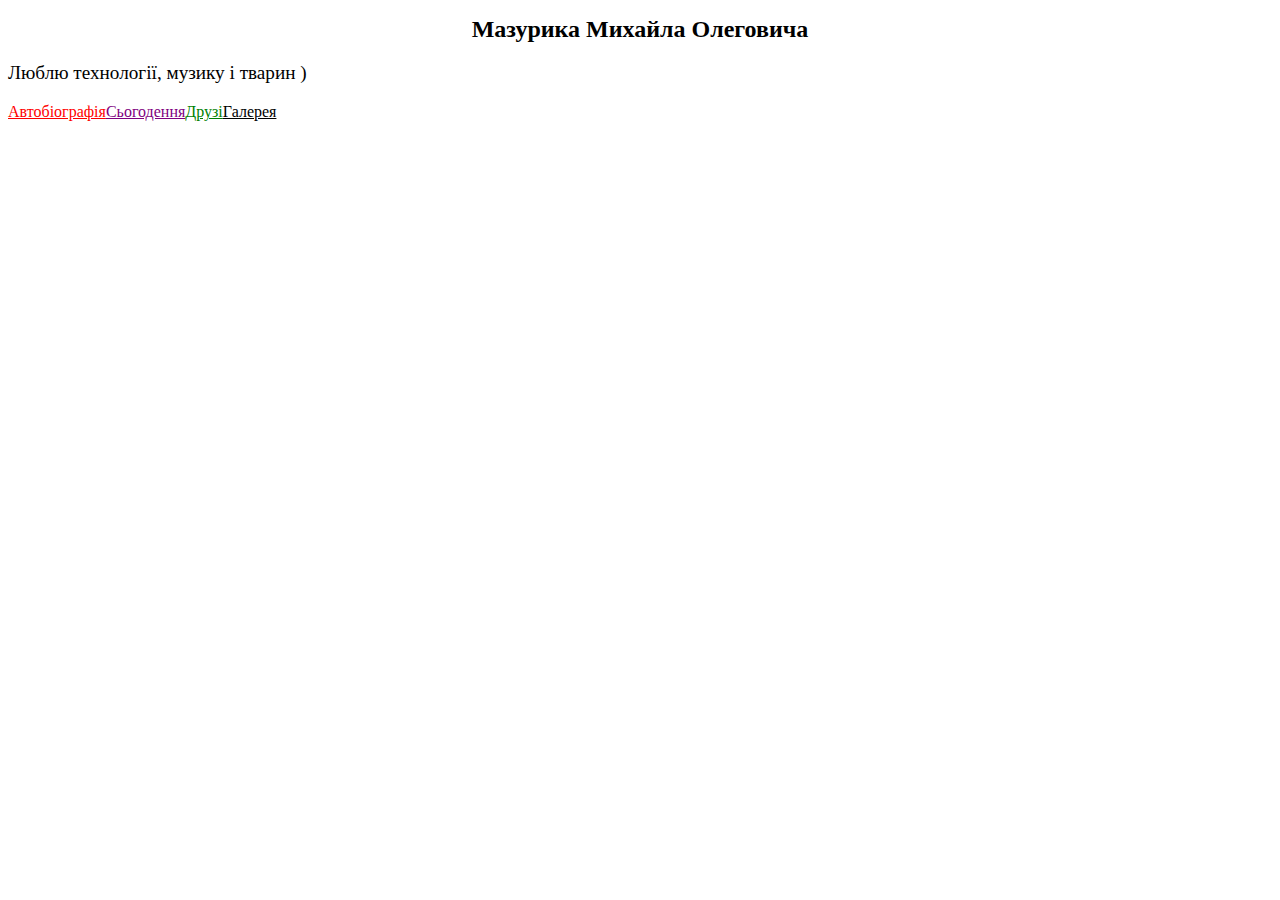
<file: index.html>
<!DOCTYPE html>
<html lang="en">
<head>
    <meta charset="UTF-8">
    <meta name="viewport" content="width=device-width, initial-scale=1.0">
    <meta http-equiv="X-UA-Compatible" content="ie=edge">
    <title>Web</title>
    <link rel="stylesheet" href="css/style.css">
</head>
<body>
    <h1>Мазурика Михайла Олеговича</h1>
    <p>Люблю технології, музику і тварин )</p>
    <div class="llink">
        <div class="col-md-1"><a id="link" href="biography.html">Автобіографія</a></div>
        <div class="col-md-1"><a id="link2" href="novadays.html">Сьогодення</a></div>
        <div class="col-md-2"></div>
        <div class="col-md-3"><a id="link3" href="friends.html">Друзі</a></div>
        <div class="col-md-3"><a id="link4" href="gallery.html">Галерея</a></div>
    </div>
</body>
</html>
</file>
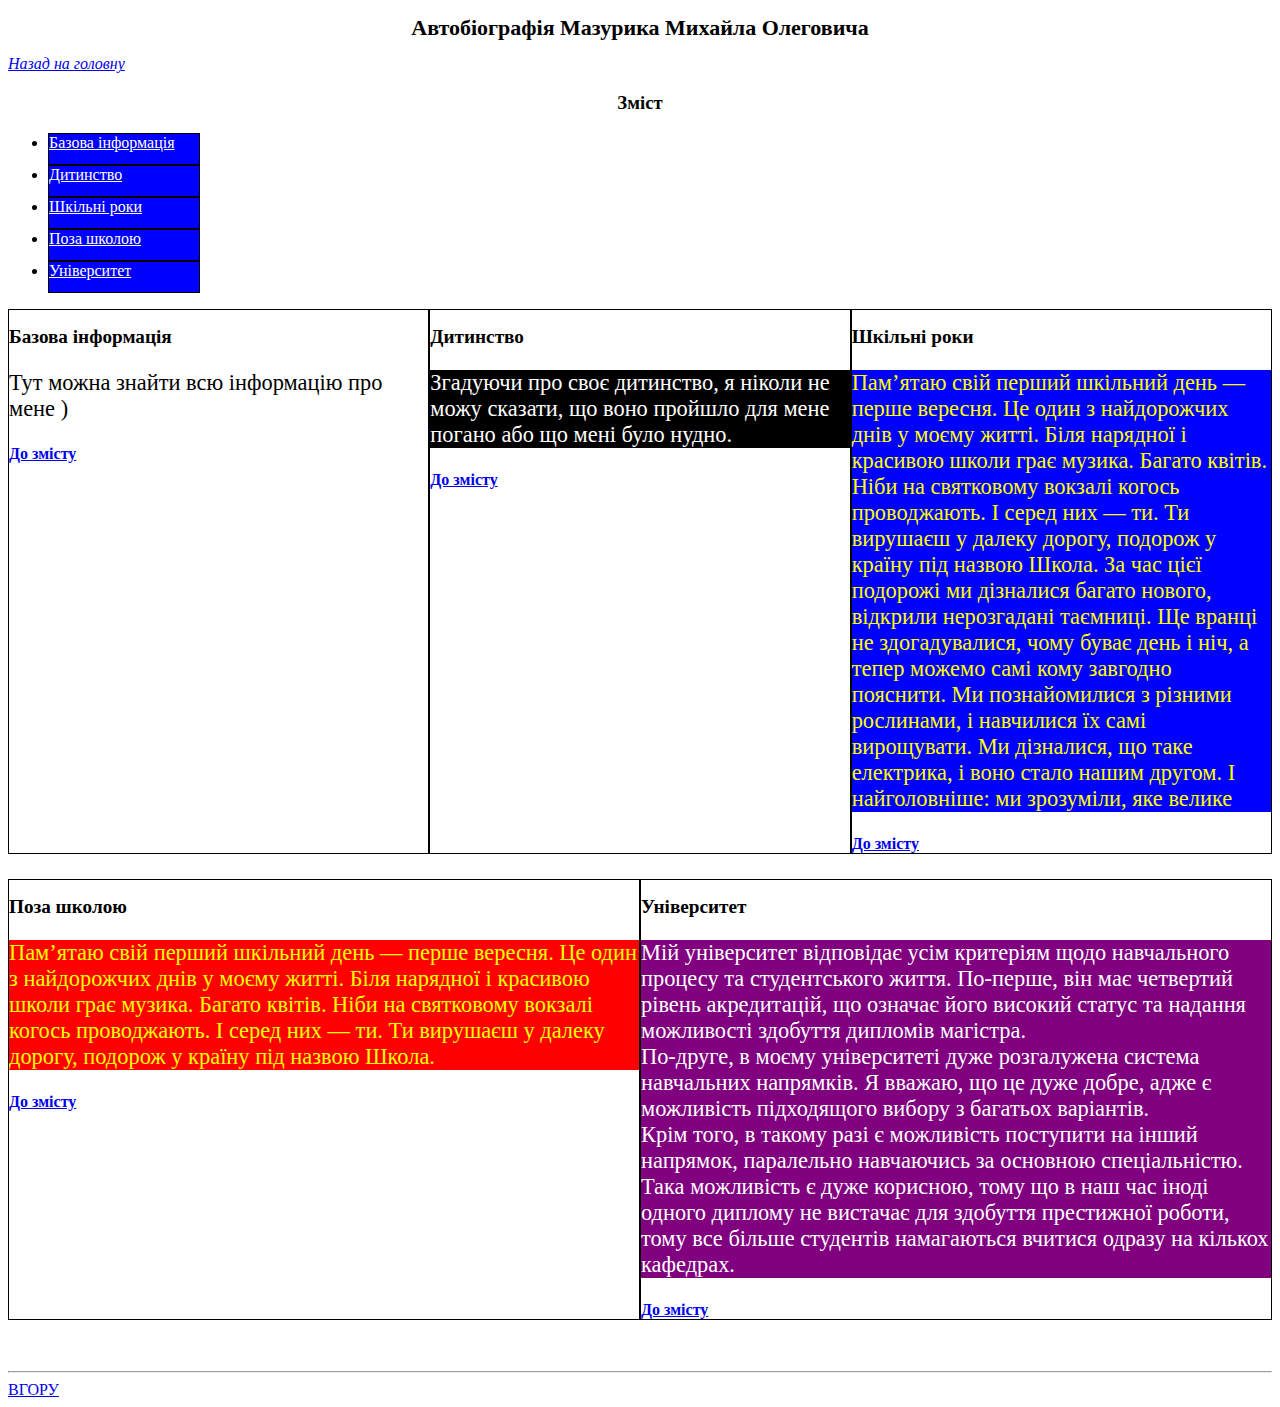
<file: biography.html>
<!DOCTYPE html>
<html lang="uk">
<head>
    <meta charset="UTF-8">
    <meta name="viewport" content="width=device-width, initial-scale=1.0">
    <meta http-equiv="X-UA-Compatible" content="ie=edge">
    <title>Web</title>
    <link rel="stylesheet" href="css/style2.css">
</head>
<body>
    <h1 id="biography">Автобіографія Мазурика Михайла Олеговича</h1>
    <a id="backtomain" href="index.html">Назад на головну</a>
    <h3 id="zmist">Зміст</h3>

    <ul id="links">
      <li><a href="#baz_inf">Базова інформація</a></li>
      <li><a href="#child">Дитинство</a></li>
      <li><a href="#school_years">Шкільні роки</a></li>
      <li><a href="#outside_school">Поза школою</a></li>
      <li><a href="#university">Університет</a></li>
    </ul>

  <div class="bloks">
    <div class="class1">
    <article class="zag" id="baz_inf">
      <h2>Базова інформація</h2>
      <p>Тут можна знайти всю інформацію про мене )</p>
      <a href="#zmist">До змісту</a>
    </article>
    </div>
  <div class="class12"></div>
    <div class="class2">
    <article class="zag" id="child">
      <h2>Дитинство</h2>
      <p>Згадуючи про своє дитинство, я ніколи не можу сказати,
        що воно пройшло для мене погано або що мені було нудно.</p>
      <a href="#zmist">До змісту</a>
    </article>
  </div>
<div class="class22"></div>
    <div class="class3">
    <article class="zag" id="school_years">
      <h2>Шкільні роки</h2>
      <p>Пам’ятаю свій перший шкільний день — перше вересня. Це один з найдорожчих днів у моєму житті. Біля нарядної і красивою школи грає музика. Багато квітів. Ніби на святковому вокзалі когось проводжають. І серед них — ти. Ти вирушаєш у далеку дорогу, подорож у країну під назвою Школа. За час цієї подорожі ми дізналися багато нового, відкрили нерозгадані таємниці. Ще вранці не здогадувалися, чому буває день і ніч, а тепер можемо самі кому завгодно пояснити. Ми познайомилися з різними рослинами, і навчилися їх самі вирощувати. Ми дізналися, що таке електрика, і воно стало нашим другом. І найголовніше: ми зрозуміли, яке велике</p>
      <a href="#zmist">До змісту</a>
    </article>
    </div>
<div class="class32"></div>
    <div class="class4">
    <article class="zag" id="outside_school">
      <h2>Поза школою</h2>
      <p>Пам’ятаю свій перший шкільний день — перше вересня. Це один з найдорожчих днів у моєму житті. Біля нарядної і красивою школи грає музика. Багато квітів. Ніби на святковому вокзалі когось проводжають. І серед них — ти. Ти вирушаєш у далеку дорогу, подорож у країну під назвою Школа.</p>
      <a href="#zmist">До змісту</a>
    </article>
    </div>
<div class="class42"></div>
    <div class="class5">
    <article class="zag" id="university">
      <h2>Університет</h2>
      <p>Мій університет відповідає усім критеріям щодо навчального процесу та студентського життя. По-перше, він має четвертий рівень акредитацій, що означає його високий статус та надання можливості здобуття дипломів магістра.
      <br>По-друге, в моєму університеті дуже розгалужена система навчальних напрямків. Я вважаю, що це дуже добре, адже є можливість підходящого вибору з багатьох варіантів.<br> Крім того, в такому разі є можливість поступити на інший напрямок, паралельно навчаючись за основною спеціальністю. Така можливість є дуже корисною, тому що в наш час іноді одного диплому не вистачає для здобуття престижної роботи, тому все більше студентів намагаються вчитися одразу на кількох кафедрах.</p>
      <a href="#zmist">До змісту</a>
    </article>
    </div>
    </div>

    <br>
    <hr>
    <a id="up" href="#biography">Вгору</a>
</body>
</html>
</file>
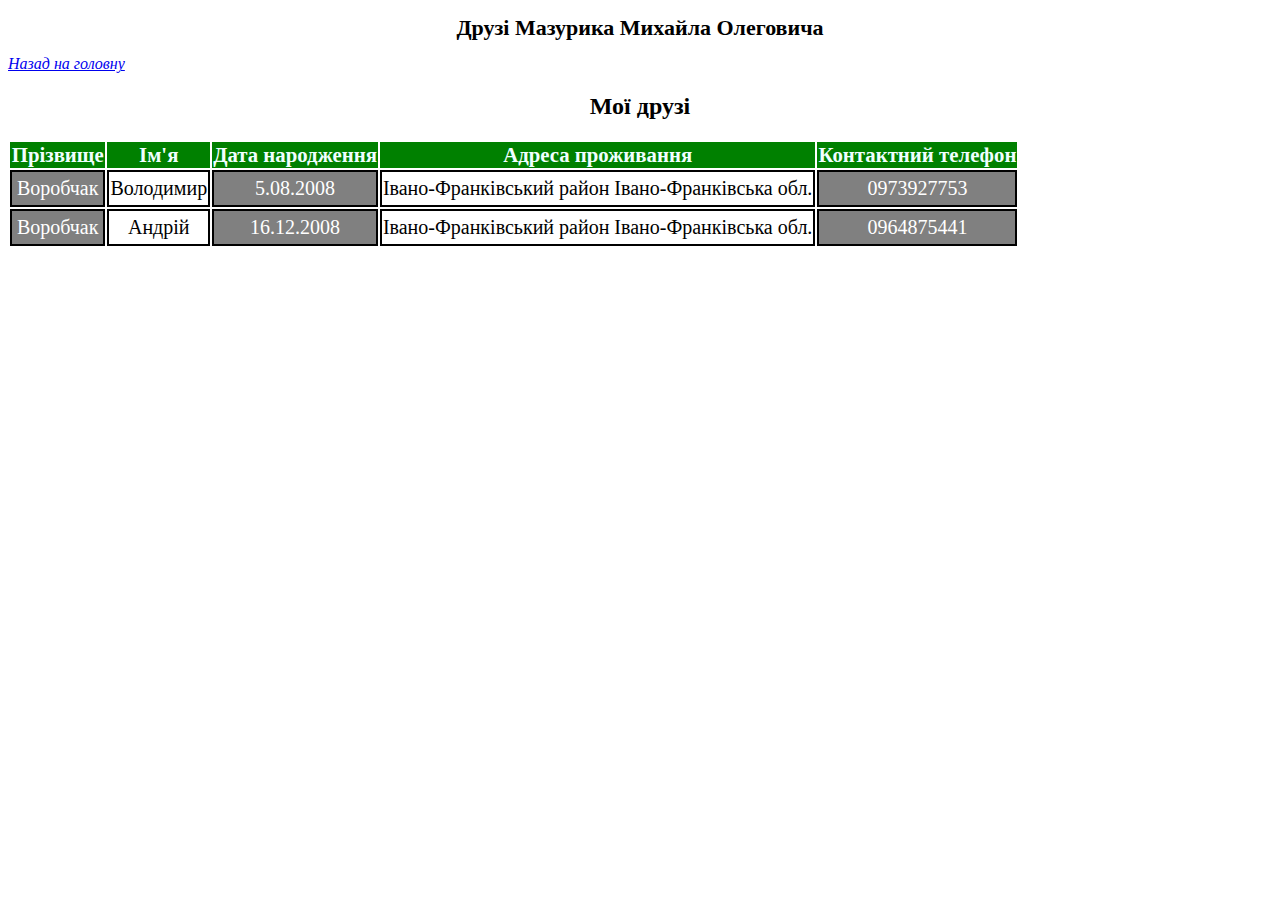
<file: friends.html>
<!DOCTYPE html>
<html lang="en">
<head>
    <meta charset="UTF-8">
    <meta name="viewport" content="width=device-width, initial-scale=1.0">
    <meta http-equiv="X-UA-Compatible" content="ie=edge">
    <title>Web</title>
    <link rel="stylesheet" href="css/style4.css">
</head>
<body>
    <h1>Друзі Мазурика Михайла Олеговича</h1>
    <a id="backtomain" href="index.html">Назад на головну</a>
    <h2 id="tmyfriens">Мої друзі</h2>

    <table> 
 
                <tr id="zagolovki">
                  <th>Прізвище</th>
                  <th>Ім'я</th>
                  <th>Дата народження</th>
                  <th>Адреса проживання</th>
                  <th>Контактний телефон</th>
                </tr>

                <tr id="table">
                  <td>Воробчак</td>
                  <td>Володимир</td>
                  <td>5.08.2008</td>
                  <td>Івано-Франківський район Івано-Франківська обл.</td>
                  <td>0973927753</td>
                 </tr>
                <tr id="table1">
                  <td>Воробчак</td>
                  <td>Андрій</td>
                  <td>16.12.2008</td>
                  <td>Івано-Франківський район Івано-Франківська обл.</td>
                  <td>0964875441</td>
                
               </tr>
              </table>


</body>
</html>
</file>
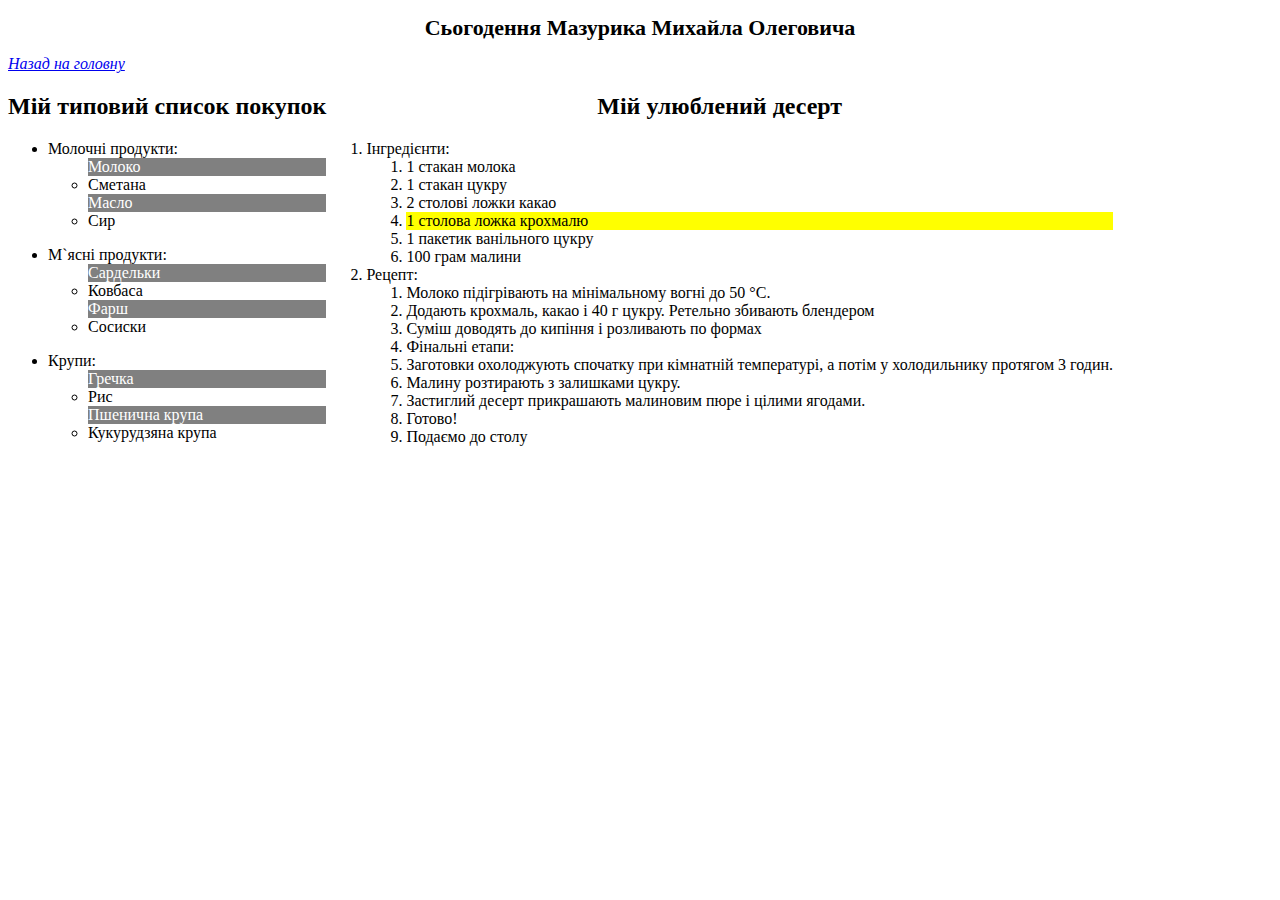
<file: novadays.html>
<!DOCTYPE html>
<html lang="en">
<head>
    <meta charset="UTF-8">
    <meta name="viewport" content="width=device-width, initial-scale=1.0">
    <meta http-equiv="X-UA-Compatible" content="ie=edge">
    <title>Web</title>
    <link rel="stylesheet" href="css/style3.css">
</head>
<body>
    <h1>Сьогодення Мазурика Михайла Олеговича</h1>
    <a id="backtomain" href="index.html">Назад на головну</a>


    <div class="er">
    <div class="ep">
    <h2 id="mylist">Мій типовий список покупок</h2>

    <ul >
      <li>Молочні продукти:
      <ul id="uul">
        <li>Молоко</li>
        <li>Сметана</li>
        <li>Масло</li>
        <li>Сир</li>
      </ul>
      </li>
    </ul>

    <ul>
      <li>М`ясні продукти:
      <ul id="uul1">
        <li>Сардельки</li>
        <li>Ковбаса</li>
        <li>Фарш</li>
        <li>Сосиски</li>
      </ul>
      </li>
    </ul>

    <ul>
      <li>Крупи:
      <ul id="uul2">
        <li>Гречка</li>
        <li>Рис</li>
        <li>Пшенична крупа</li>
        <li>Кукурудзяна крупа</li>
      </ul>
      </li>
    </ul>
  </div>


  <div class="ep2">
    <h2 id="mylist2">Мій улюблений десерт</h2>

    <ol>
      <li>
        Інгредієнти:
        <ol>
          <li>1 стакан молока</li>
          <li>1 стакан цукру</li>
          <li id="three">2 столові ложки какао</li>
          <li id="four">1 столова ложка крохмалю</li>
          <li id="fife">1 пакетик ванільного цукру</li>
          <li>100 грам малини</li>
        </ol>

      </li>
      <li>
      Рецепт:
      <ol>
        <li>Молоко підігрівають на мінімальному вогні до 50 °С.</li>
        <li>Додають крохмаль, какао і 40 г цукру. Ретельно збивають блендером</li>
        <li>Суміш доводять до кипіння і розливають по формах</li>
        <li>Фінальні етапи:
        <li>Заготовки охолоджують спочатку при кімнатній температурі, а потім у холодильнику протягом 3 годин.</li>
        <li>Малину розтирають з залишками цукру.</li>
        <li>Застиглий десерт прикрашають малиновим пюре і цілими ягодами.</li>
        <li>Готово!</li>
        <li>Подаємо до столу</li>
      </ol>
    </li>
    </ol>
  </div>
</div>


</body>
</html>
</file>
<file: css/style.css>
h1{
    text-align: center;
    font-size: 24px;
}
p{
 font-size: 120%;   
}
#link{
    color: red;
}
#link2{
    color: purple;
}
#link3{
    color: green;
}
#link4{
    color: black;

}
.llink{
    display: flex;
    }

@media (min-width: 768px) and (max-width: 992px) {
    
    .llink{
        display:flex;
        flex-wrap: wrap;
        max-width: 200px;
    }
    .col-md-1{
        flex: 1;
    }
    .col-md-2{
        flex: 1;
    }
    .col-md-3{
        flex: 1;
    }
    .col-md-4{
        flex: 1;
    }
    
}

@media (max-width: 768px){
    .llink{
        display: block;
        }
    
}
</file>
<file: css/style2.css>
h1{
    text-align: center;
    font-size: 22px;
}
.bloks{
  display: flex;
  flex-wrap: wrap;
  flex-flow: wrap; 

}


.class1{ 
    border: 1px solid black;
    margin-bottom: 2%;
    flex: 33%;

}
.class2{
    border: 1px solid black;
    margin-bottom: 2%;
    flex: 33%;

}
.class3{
    border: 1px solid black;
    margin-bottom: 2%;
    flex: 33%;

}
.class4{
    border: 1px solid black;
    margin-bottom: 2%;
    flex: 0.5;
}
.class5{
    border: 1px solid black;
    margin-bottom: 2%;
    flex: 0.5;

}

#links a{
    display: block;
    height:30px;
    width:150px;
    border: 1px;
    border-style: solid;
    border-color: black;
    background-color: blue;
    color:white;

  }
  #links :hover{
  display: block;
   height:30px;
   width:150px;
  background-color:magenta;
  }
  #links :active{
  display: block;
   height:30px;
   width:150px;
   background-color:yellow;
    color: blue;
  }
  #baz_inf p{
    background-color: white;
    color:black;
  }

  #child p{
    background-color: black;
    color:white;
  }
   #school_years p{
    background-color: blue;
    color:yellow;
  }
  #outside_school p{
    background-color: red;
    color:yellow;
  }
  #university p{
    background-color: purple;
    color:white;
  }
  #backtomain{
    font-style: italic;
  }
  #zmist{
    text-align: center;
  }
  #links li{
    font-size: 100%;
  }
  .zag h2 {
   font-size:120%; 
  }
  .zag p {
    font-size: 140%;
  }
  .zag a {
    font-weight: bold;
  }
  #up {
    text-transform: uppercase;
  }
  
  @media (min-width: 768px) and (max-width: 992px) {
    .bloks{
      display: flex;
      flex-wrap: wrap;
    
    }
    
    
    .class1{ 
        margin-bottom: 2%;
        flex: 33%
    }
    .class2{
        margin-bottom: 2%;
        flex: 33%;
    }
    .class3{
        margin-bottom: 2%;
        flex: 33%;
    }
    .class4{
        margin-bottom: 2%;
        flex: 100%;
    }
    .class5{
        margin-bottom: 2%;
        flex: 100%;
    }
}

@media (max-width: 768px){
  .bloks{
    display: flex;
    flex-direction: column;

}
}
</file>
<file: css/style4.css>
#table{
    border:2px black dotted;
  }

  #table :nth-child(even){
    text-align: center;
    font-size: 20px;
    border:2px black solid;
  }

    #table :nth-child(odd){
      text-align: center;
      font-size: 20px;
      background-color:gray;
      color:white;
      padding: 5px;
      border:2px black solid;
    }

    #table1{
      border:2px black dotted;
    }

    #table1 :nth-child(even){
      text-align: center;
      font-size: 20px;
border:2px black solid;
    }

      #table1 :nth-child(odd){
        text-align: center;
        font-size: 20px;
        background-color:gray;
        color:white;
        padding: 5px;
        border:2px black solid;
      }
      #table2{
        border:2px black dotted;
      }

      #table2 :nth-child(even){
        text-align: center;
        font-size: 20px;
  border:2px black solid;
      }

        #table2 :nth-child(odd){
          text-align: center;
          font-size: 20px;
          background-color:gray;
          color:white;
          padding: 5px;
          border:2px black solid;
        }
        #table3{
          border:2px black dotted;
        }

        #table3 :nth-child(even){
          text-align: center;
          font-size: 20px;
    border:2px black solid;
        }

          #table3 :nth-child(odd){
            text-align: center;
            font-size: 20px;
            background-color:gray;
            color:white;
            padding: 5px;
            border:2px black solid;
          }
          h1{
            text-align: center;
            font-size: 22px;
          }
          #backtomain{
            font-style: italic;
          }
          #tmyfriens{
            text-align:center;
          }
          #zagolovki{
            text-align: center;
            background-color: green;
            color: azure;
            font-weight:bold;
          }
          @media (min-width: 992px){
            th{
                font-size: 130%;
              }
    
              td{
                font-size: 120%;
              }
          }
          
          @media (min-width: 768px) and (max-width: 992px) {
            th{
                font-size: 120%;
              }
    
              td{
                font-size: 110%;
              }
          }
          @media (max-width: 768px){
            th{
                font-size: 110%;
              }
    
              td{
                font-size: 100%;
              }
          }
</file>
<file: css/style3.css>
#ull li:nth-child(3){
    font-size: 20px;
  }
  #uul li:nth-child(odd){
    background-color:gray;
    color:white;
  }

  #ull1 li:nth-child(3){
    font-size: 20px;
  }
  #uul1 li:nth-child(odd){
    background-color:gray;
    color:white;
  }
  #ull2 li:nth-child(3){
    font-size: 20px;
  }
  #uul2 li:nth-child(odd){
    background-color:gray;
    color:white;
  }

  #three{
    color: black;
  }
  #three:hover{
    color:purple;
  cursor: pointer;
  }
  #four{
    background-color: yellow;
  }
  #fife{
    color: black;
  }
  #fife:hover{
    color:purple;
    cursor: pointer;
  }
  h1{
    text-align: center;
    font-size: 22px;
  }
  #backtomain{
    font-style: italic;
  }
  #mylist{
    text-align: center;
  }
  #mylist2{
    text-align: center;
  }
  .er{
    display: flex;
  }
  @media (max-width: 992px) {
    .er{
    display: flex;
    flex-wrap: wrap;
    
    }
    .ep{
        flex:100%;
    }
    }
</file>
